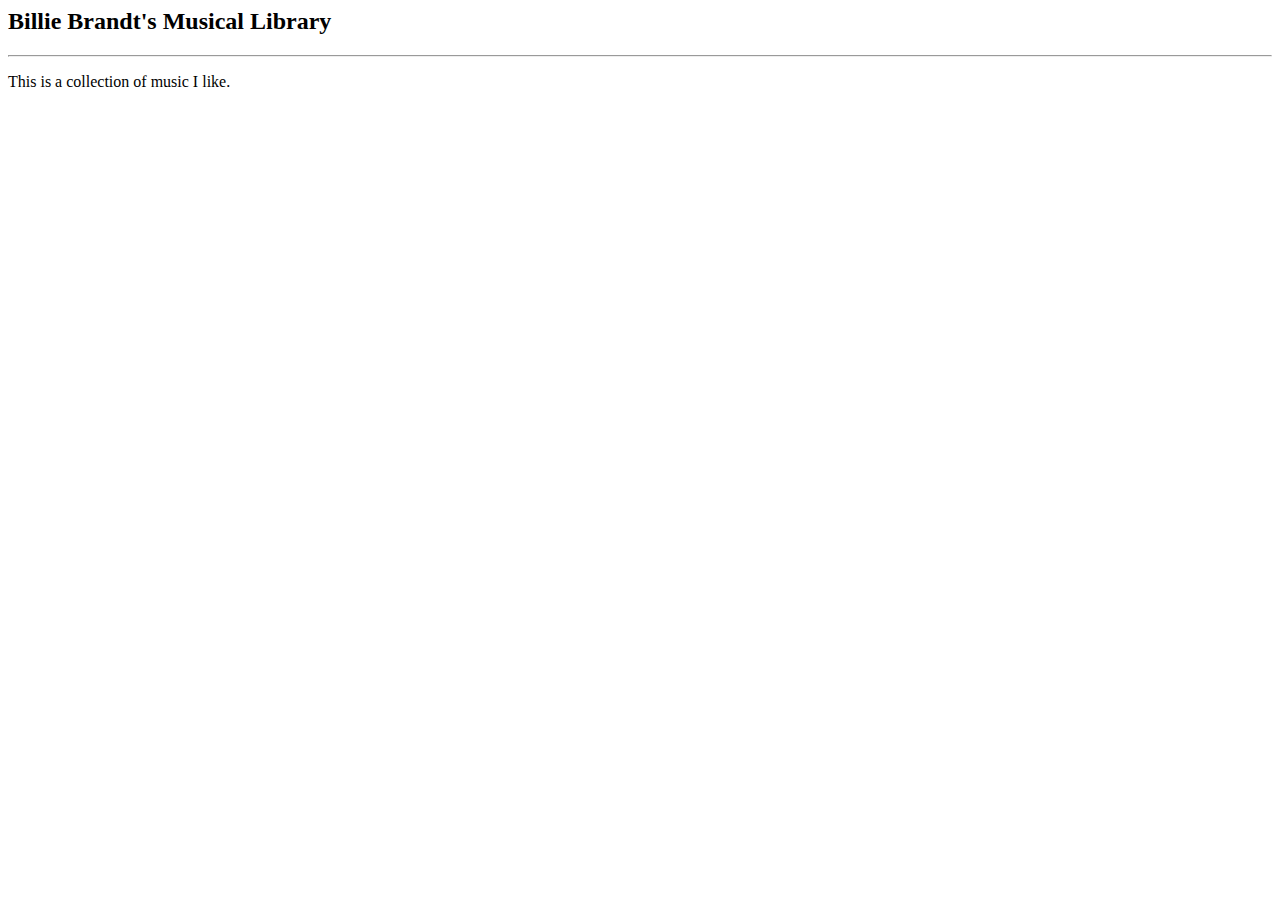
<file: index.html>
<html>
<head>
<meta http-equiv="content-type" content="text/html; charset=UTF-8">
<title>Music Library</title>
<meta charset="utf-8">
<meta name="viewport" content="width=device-width, initial-scale=1">
<meta name="Keywords" content="music, library">
<meta name="Description" content="Maintaining a music library of favourite songs.">
<link rel="icon" href="assets/tree.ico" type="image/x-icon">
<link rel="stylesheet" href="assets/main.css">
</head>
<body>
<h2>Billie Brandt's Musical Library</h2>
<hr>
<p>This is a collection of music I like.
</body>
</html>
</file>
<file: assets/main.css>
@media all and (min-width: 480px) and (max-width: 1024px) {
  h2{
    width:100%
  }
}
</file>
